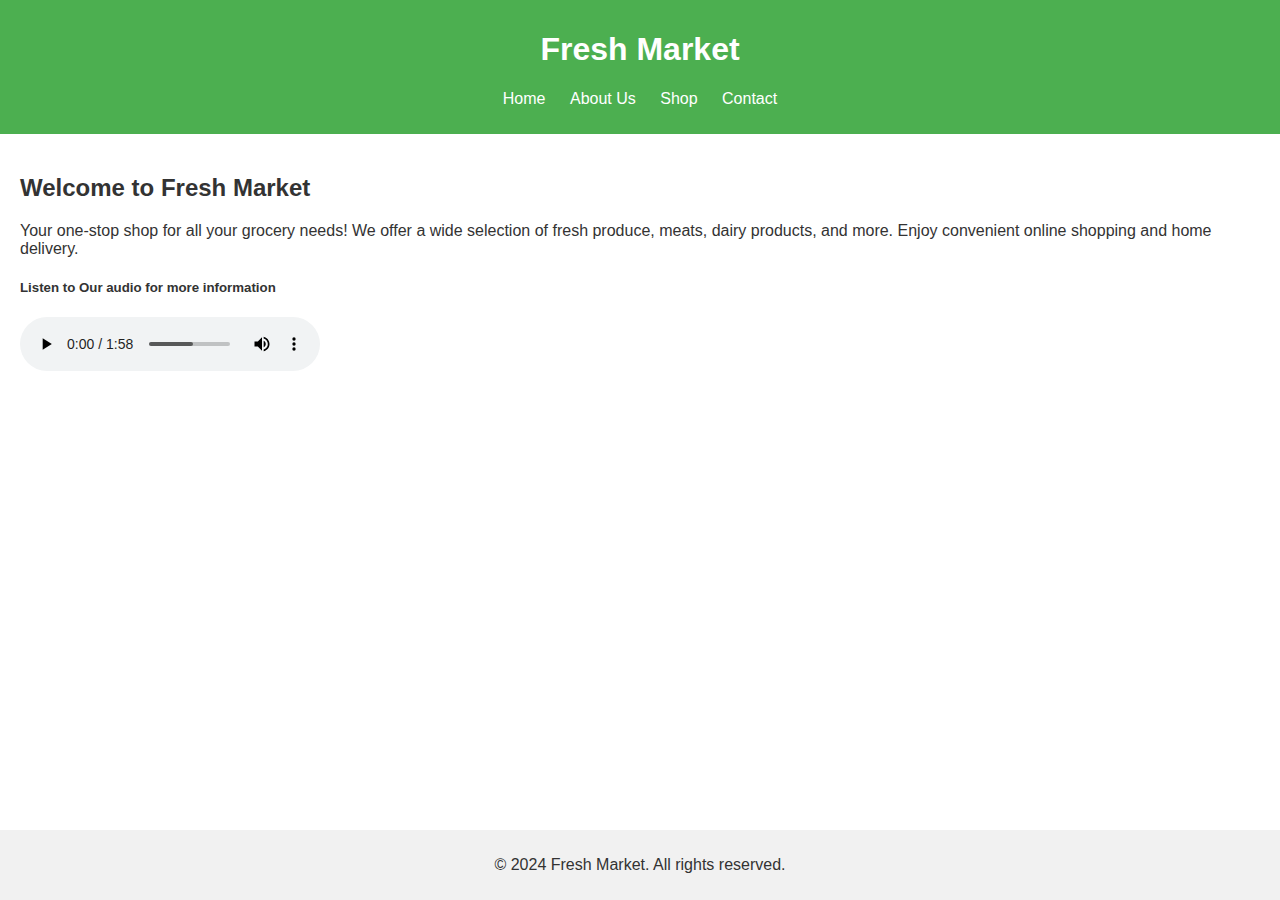
<file: index.html>
<!DOCTYPE html>
<html lang="en">
<head>
    <meta charset="UTF-8">
    <meta name="viewport" content="width=device-width, initial-scale=1.0">
    <title>Fresh Market - Home</title>
    <link rel="stylesheet" href="styles.css">
</head>
<body>
    <header>
        <h1>Fresh Market</h1>
        <nav>
            <ul>
                <li><a href="index.html">Home</a></li>
                <li><a href="about.html">About Us</a></li>
                <li><a href="shop.html">Shop</a></li>
                <li><a href="contact.html">Contact</a></li>
            </ul>
        </nav>
    </header>

    <main>
        <h2>Welcome to Fresh Market</h2>
        <p>Your one-stop shop for all your grocery needs! We offer a wide selection of fresh produce, meats, dairy products, and more. Enjoy convenient online shopping and home delivery.</p>

        <h5>Listen to Our audio for more information</h5>
        <audio controls src="/fruitsandvegs.mp3"></audio>
    </main>
    
    <footer>
        <p>&copy; 2024 Fresh Market. All rights reserved.</p>
    </footer>
</body>
</html>
</file>
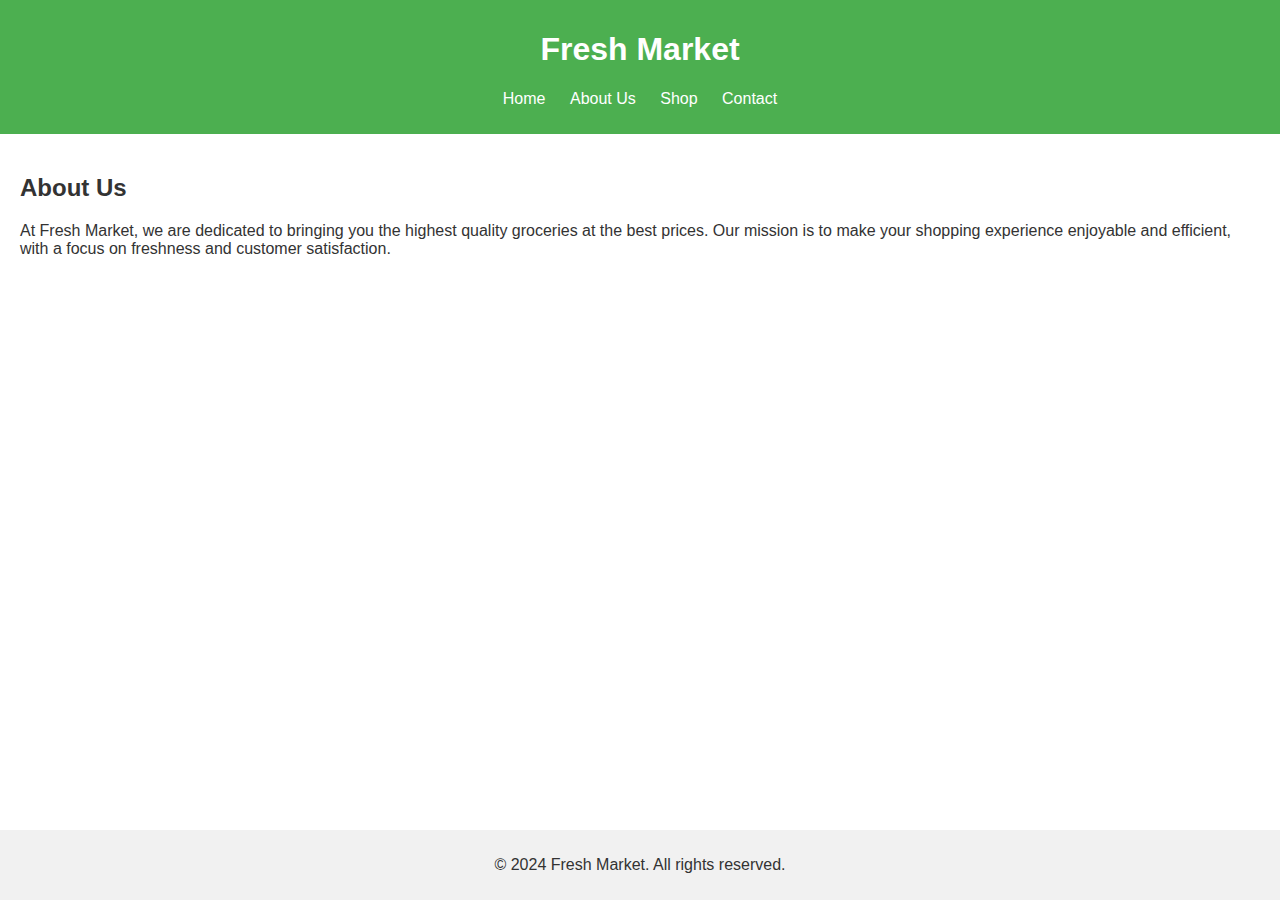
<file: about.html>
<!DOCTYPE html>
<html lang="en">
<head>
    <meta charset="UTF-8">
    <meta name="viewport" content="width=device-width, initial-scale=1.0">
    <title>Fresh Market - About Us</title>
    <link rel="stylesheet" href="styles.css">
</head>
<body>
    <header>
        <h1>Fresh Market</h1>
        <nav>
            <ul>
                <li><a href="index.html">Home</a></li>
                <li><a href="about.html">About Us</a></li>
                <li><a href="shop.html">Shop</a></li>
                <li><a href="contact.html">Contact</a></li>
            </ul>
        </nav>
    </header>

    <main>
        <h2>About Us</h2>
        <p>At Fresh Market, we are dedicated to bringing you the highest quality groceries at the best prices. Our mission is to make your shopping experience enjoyable and efficient, with a focus on freshness and customer satisfaction.</p>
    </main>

    <footer>
        <p>&copy; 2024 Fresh Market. All rights reserved.</p>
    </footer>
</body>
</html>
</file>
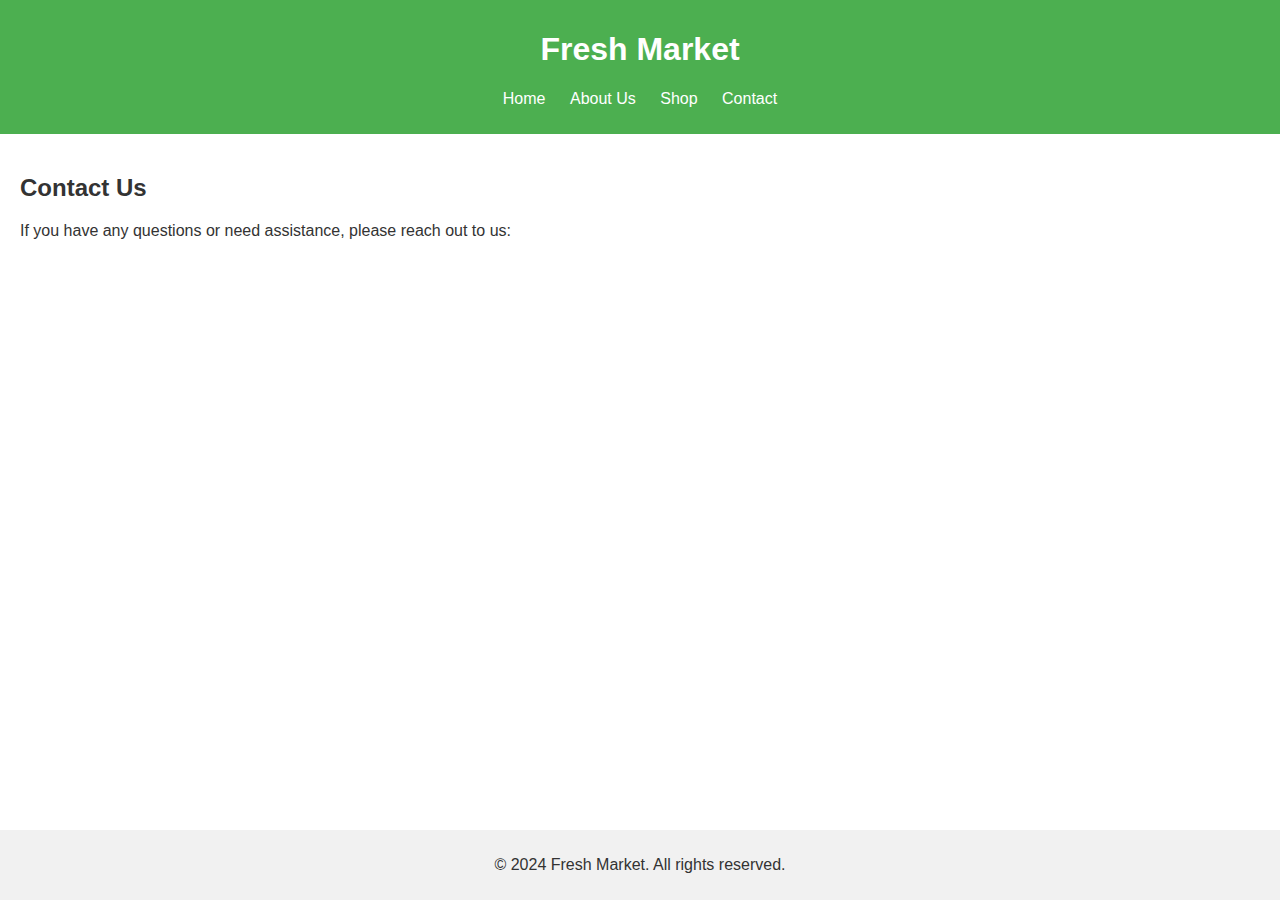
<file: contact.html>
<!DOCTYPE html>
<html lang="en">
<head>
    <meta charset="UTF-8">
    <meta name="viewport" content="width=device-width, initial-scale=1.0">
    <title>Fresh Market - Contact</title>
    <link rel="stylesheet" href="styles.css">
</head>
<body>
    <header>
        <h1>Fresh Market</h1>
        <nav>
            <ul>
                <li><a href="index.html">Home</a></li>
                <li><a href="about.html">About Us</a></li>
                <li><a href="shop.html">Shop</a></li>
                <li><a href="contact.html">Contact</a></li>
            </ul>
        </nav>
    </header>

    <main>
        <h2>Contact Us</h2>
        <p>If you have any questions or need assistance, please reach out to us:</p>
    </main>

    <footer>
        <p>&copy; 2024 Fresh Market. All rights reserved.</p>
    </footer>
</body>
</html>
</file>
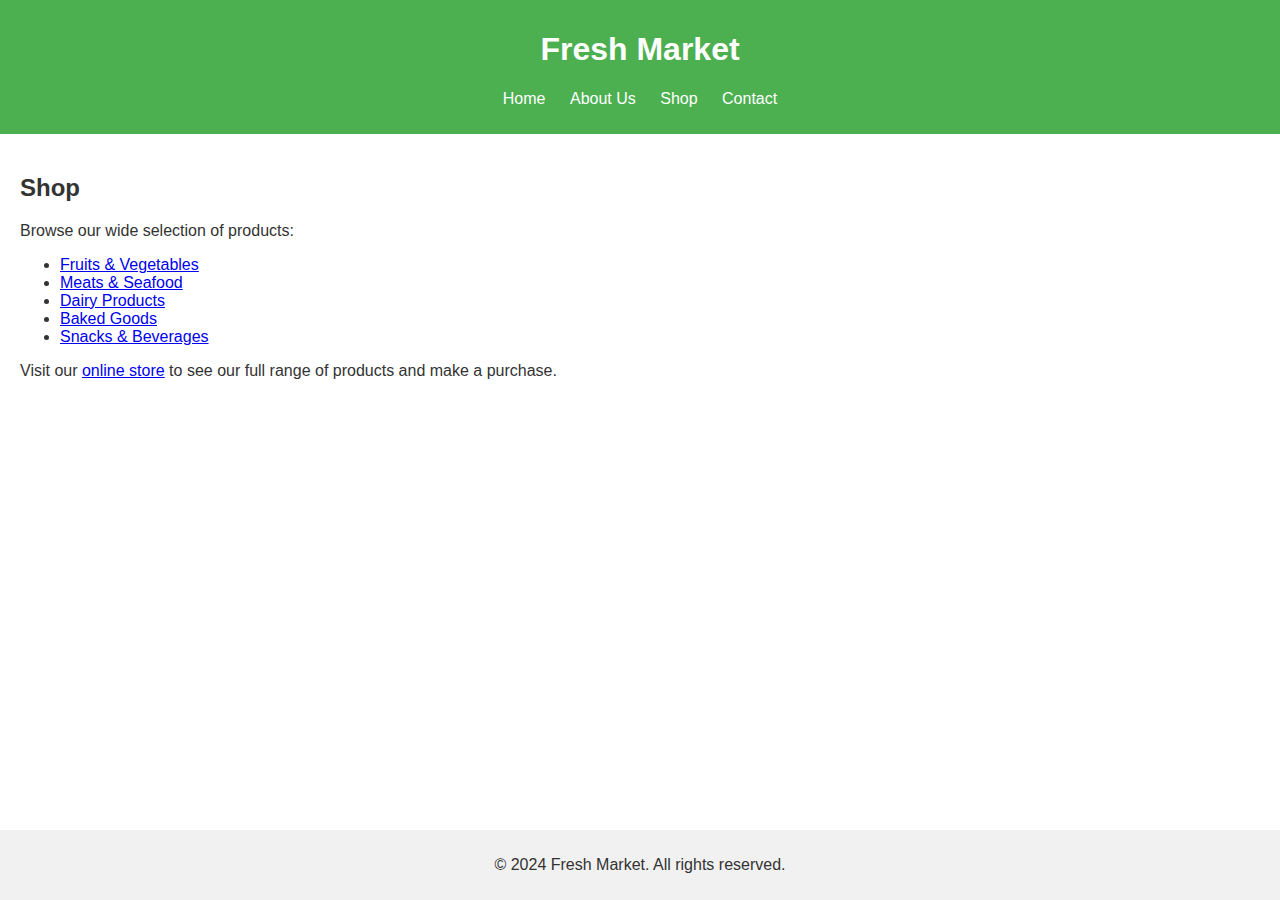
<file: shop.html>
<!DOCTYPE html>
<html lang="en">
<head>
    <meta charset="UTF-8">
    <meta name="viewport" content="width=device-width, initial-scale=1.0">
    <title>Fresh Market - Shop</title>
    <link rel="stylesheet" href="styles.css">
</head>
<body>
    <header>
        <h1>Fresh Market</h1>
        <nav>
            <ul>
                <li><a href="index.html">Home</a></li>
                <li><a href="about.html">About Us</a></li>
                <li><a href="shop.html">Shop</a></li>
                <li><a href="contact.html">Contact</a></li>
            </ul>
        </nav>
    </header>

    <main>
        <h2>Shop</h2>
        <p>Browse our wide selection of products:</p>
        <ul>
            <li><a href="https://www.health.harvard.edu/nutrition/how-many-fruits-and-vegetables-do-we-really-need">Fruits & Vegetables</a></li>
            <li><a href="#">Meats & Seafood</a></li>
            <li><a href="#">Dairy Products</a></li>
            <li><a href="#">Baked Goods</a></li>
            <li><a href="#">Snacks & Beverages</a></li>
        </ul>
        <p>Visit our <a href="#">online store</a> to see our full range of products and make a purchase.</p>
    </main>

    <footer>
        <p>&copy; 2024 Fresh Market. All rights reserved.</p>
    </footer>
</body>
</html>
</file>
<file: styles.css>
body {
    font-family: Arial, sans-serif;
    margin: 0;
    padding: 0;
    box-sizing: border-box;
    color: #333;
}
header {
    background-color: #4CAF50;
    color: white;
    padding: 10px 20px;
    text-align: center;
}
nav ul {
    list-style-type: none;
    padding: 0;
}
nav ul li {
    display: inline;
    margin: 0 10px;
}
nav ul li a {
    color: white;
    text-decoration: none;
}
main {
    padding: 20px;
}
footer {
    background-color: #f1f1f1;
    text-align: center;
    padding: 10px 0;
    position: fixed;
    width: 100%;
    bottom: 0;
}
form {
    max-width: 600px;
    margin: 0 auto;
}
form input, form textarea {
    width: 100%;
    padding: 10px;
    margin: 5px 0;
    border: 1px solid #ddd;
    border-radius: 4px;
}
form input[type="submit"] {
    background-color: #4CAF50;
    color: white;
    border: none;
    cursor: pointer;
}
form input[type="submit"]:hover {
    background-color: #45a049;
}
</file>
